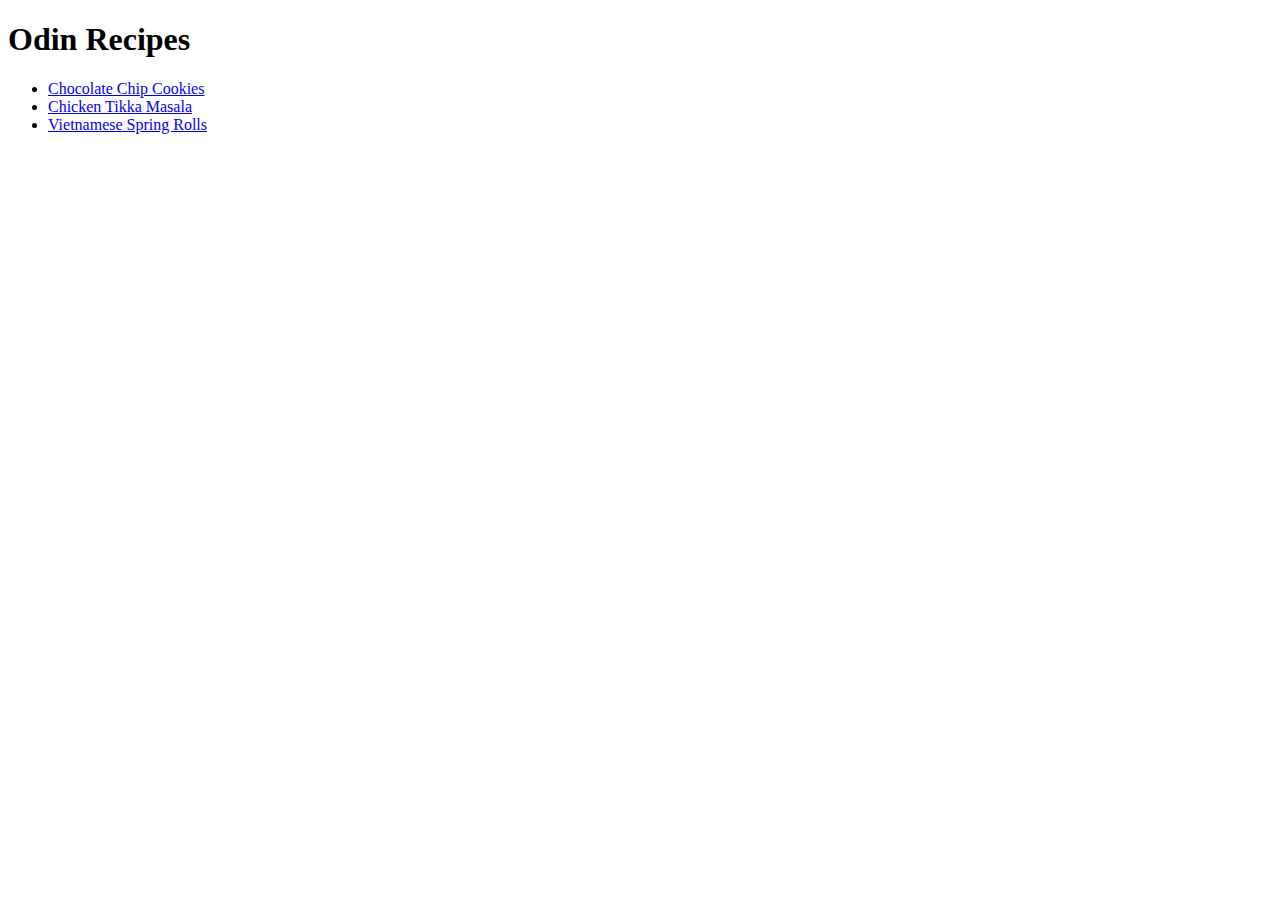
<file: index.html>
<!DOCTYPE html>
<html lang="en">
    <head>
        <meta charset="utf-8">
        <title>Odin Recipes</title>
    </head>


    
    <body>
        <h1>Odin Recipes</h1>
        <ul>
            <li><a href="recipes/chocolatechip.html">Chocolate Chip Cookies</a></li>
            <li><a href="recipes/chickenmasala.html">Chicken Tikka Masala</a></li>
            <li><a href="recipes/springroll.html">Vietnamese Spring Rolls</a></li>
        </ul>
    </body>
</html>
</file>
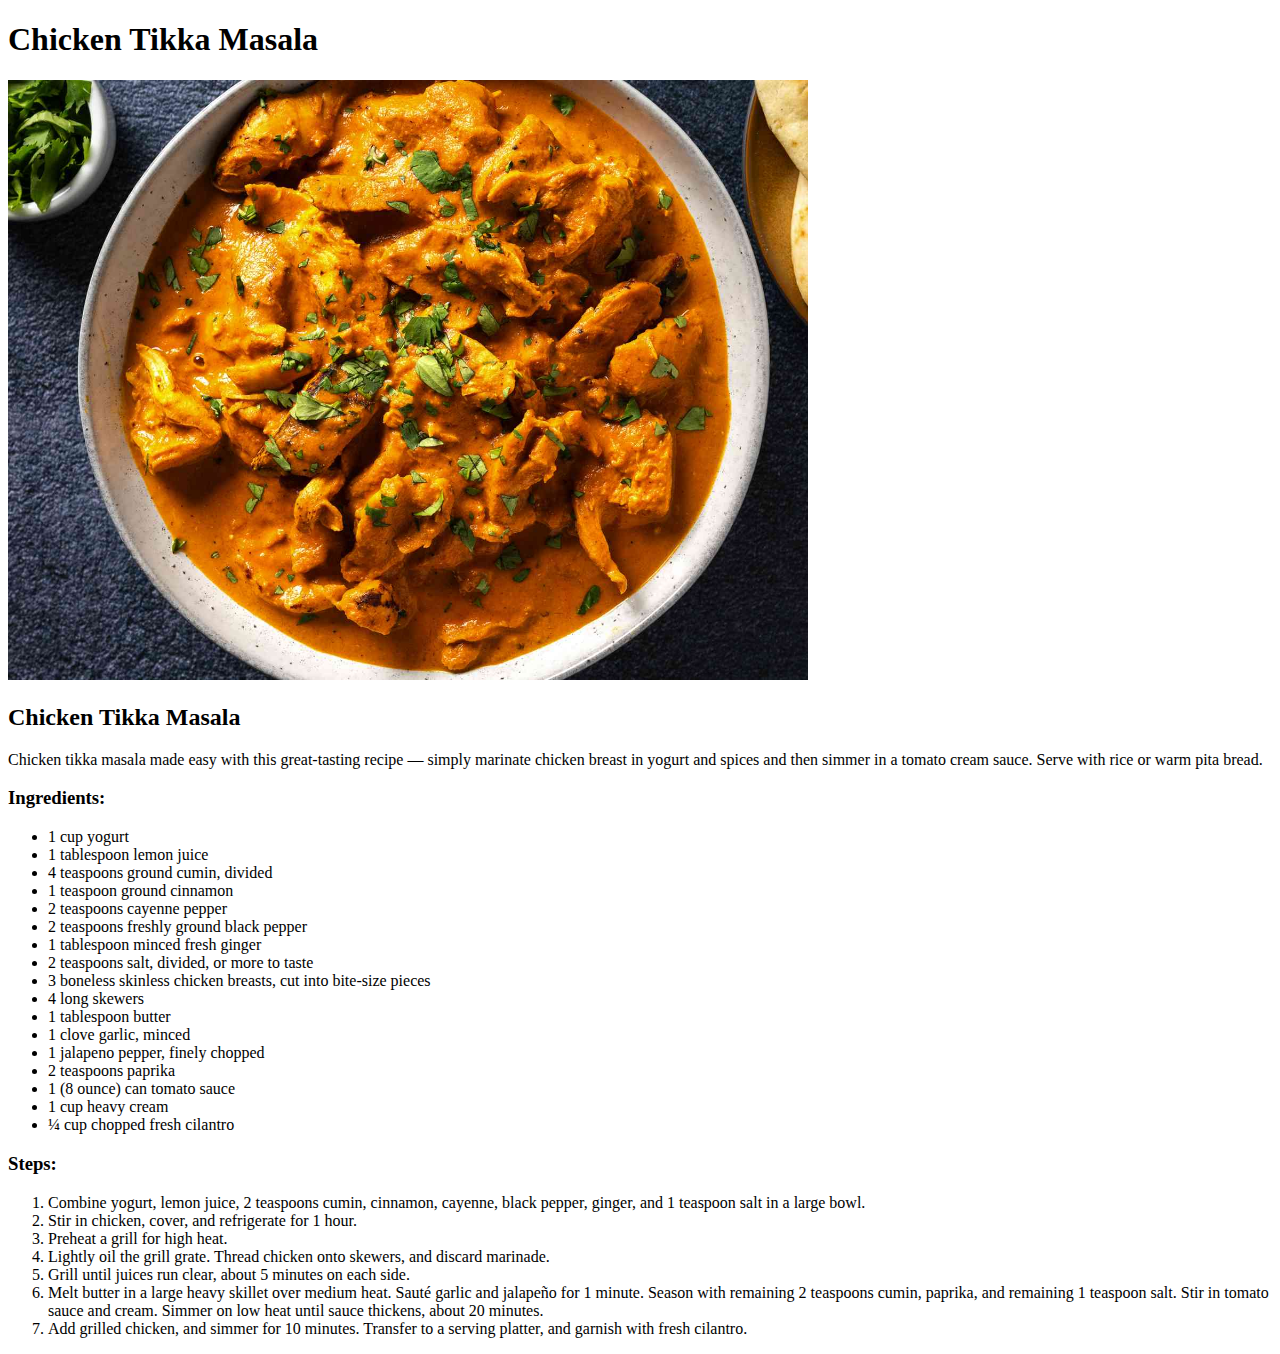
<file: recipes/chickenmasala.html>
<!DOCTYPE html>
<html lang="en">
    <head>
        <meta charset="utf-8">
        <title>Chicken Tikka Masala</title>
    </head>
    <body>
        <h1>Chicken Tikka Masala</h1>
        <img src="images/chicken-tikka-masala.jpeg" width="800">
        <h2>Chicken Tikka Masala</h2>
        <p>Chicken tikka masala made easy with this great-tasting recipe — simply marinate chicken breast in yogurt and spices and then simmer in a tomato cream sauce. Serve with rice or warm pita bread.</p>
        <h3>Ingredients:</h3>
        <ul>
            <li>1 cup yogurt</li>
            <li>1 tablespoon lemon juice</li>
            <li>    4 teaspoons ground cumin, divided</li>
            <li>    1 teaspoon ground cinnamon</li>
            <li>    2 teaspoons cayenne pepper</li>
            <li>    2 teaspoons freshly ground black pepper</li>
            <li>    1 tablespoon minced fresh ginger</li>
            <li>    2 teaspoons salt, divided, or more to taste</li>
            <li>    3 boneless skinless chicken breasts, cut into bite-size pieces</li>
            <li>    4 long skewers</li>
            <li>    1 tablespoon butter</li>
            <li>    1 clove garlic, minced</li>
            <li>    1 jalapeno pepper, finely chopped</li>
            <li>    2 teaspoons paprika</li>
            <li>    1 (8 ounce) can tomato sauce</li>
            <li>1 cup heavy cream</li>
            <li>¼ cup chopped fresh cilantro</li>
        </ul>
        <h3>Steps:</h3>
        <ol>
            <li>Combine yogurt, lemon juice, 2 teaspoons cumin, cinnamon, cayenne, black pepper, ginger, and 1 teaspoon salt in a large bowl.</li>
            <li>Stir in chicken, cover, and refrigerate for 1 hour.</li>
            <li>Preheat a grill for high heat.</li>
            <li>Lightly oil the grill grate. Thread chicken onto skewers, and discard marinade.</li>
            <li>Grill until juices run clear, about 5 minutes on each side.</li>
            <li>Melt butter in a large heavy skillet over medium heat. Sauté garlic and jalapeño for 1 minute. Season with remaining 2 teaspoons cumin, paprika, and remaining 1 teaspoon salt. Stir in tomato sauce and cream. Simmer on low heat until sauce thickens, about 20 minutes.</li>
            <li>Add grilled chicken, and simmer for 10 minutes. Transfer to a serving platter, and garnish with fresh cilantro.</li>
        </ol>
    </body>
</html>
</file>
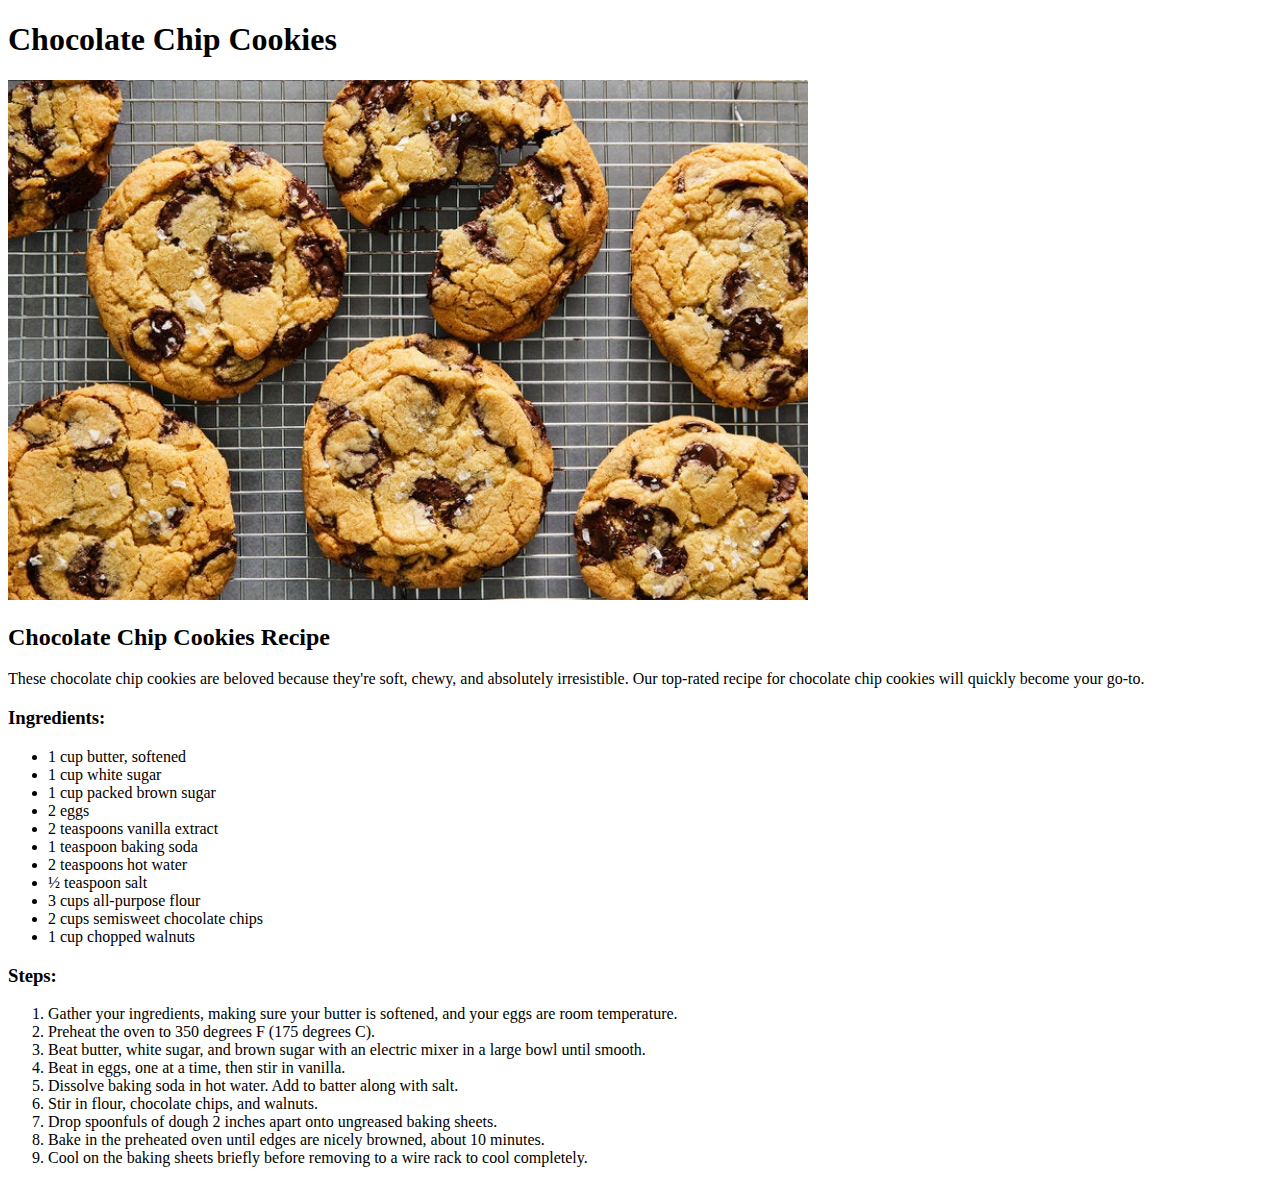
<file: recipes/chocolatechip.html>
<!DOCTYPE html>
<html lang="en">
    <head>
        <meta charset="utf-8">
        <title>Chocolate Chip Cookies</title>
    </head>
    
    <body>
        <h1>Chocolate Chip Cookies</h1>
        <img src="images/chipcookies.jpg" alt="newly baked chococlate chip cookies resting on baking tray" width="800">
        <h2>Chocolate Chip Cookies Recipe</h2>
        <p>These chocolate chip cookies are beloved because they're soft, chewy, and absolutely irresistible. Our top-rated recipe for chocolate chip cookies will quickly become your go-to.</p>
        <h3>Ingredients:</h3>
        <ul>
            <li>1 cup butter, softened</li>
            <li>1 cup white sugar</li>
            <li>1 cup packed brown sugar</li>
            <li>2 eggs</li>
            <li>2 teaspoons vanilla extract</li>
            <li>1 teaspoon baking soda</li> 
            <li>2 teaspoons hot water</li>   
            <li> ½ teaspoon salt</li>
            <li>3 cups all-purpose flour</li>
            <li>2 cups semisweet chocolate chips</li>
            <li>1 cup chopped walnuts</li>
        </ul>
        <h3>Steps:</h3>
        <ol>
            <li>Gather your ingredients, making sure your butter is softened, and your eggs are room temperature.</li>
            <li>Preheat the oven to 350 degrees F (175 degrees C).</li>
            <li>Beat butter, white sugar, and brown sugar with an electric mixer in a large bowl until smooth.</li>
            <li>Beat in eggs, one at a time, then stir in vanilla.</li>
            <li>Dissolve baking soda in hot water. Add to batter along with salt.</li>
            <li>Stir in flour, chocolate chips, and walnuts.</li>
            <li>Drop spoonfuls of dough 2 inches apart onto ungreased baking sheets.</li>
            <li>Bake in the preheated oven until edges are nicely browned, about 10 minutes.</li>
            <li>Cool on the baking sheets briefly before removing to a wire rack to cool completely.</li>
        </ol>
    </body>
</html>
</file>
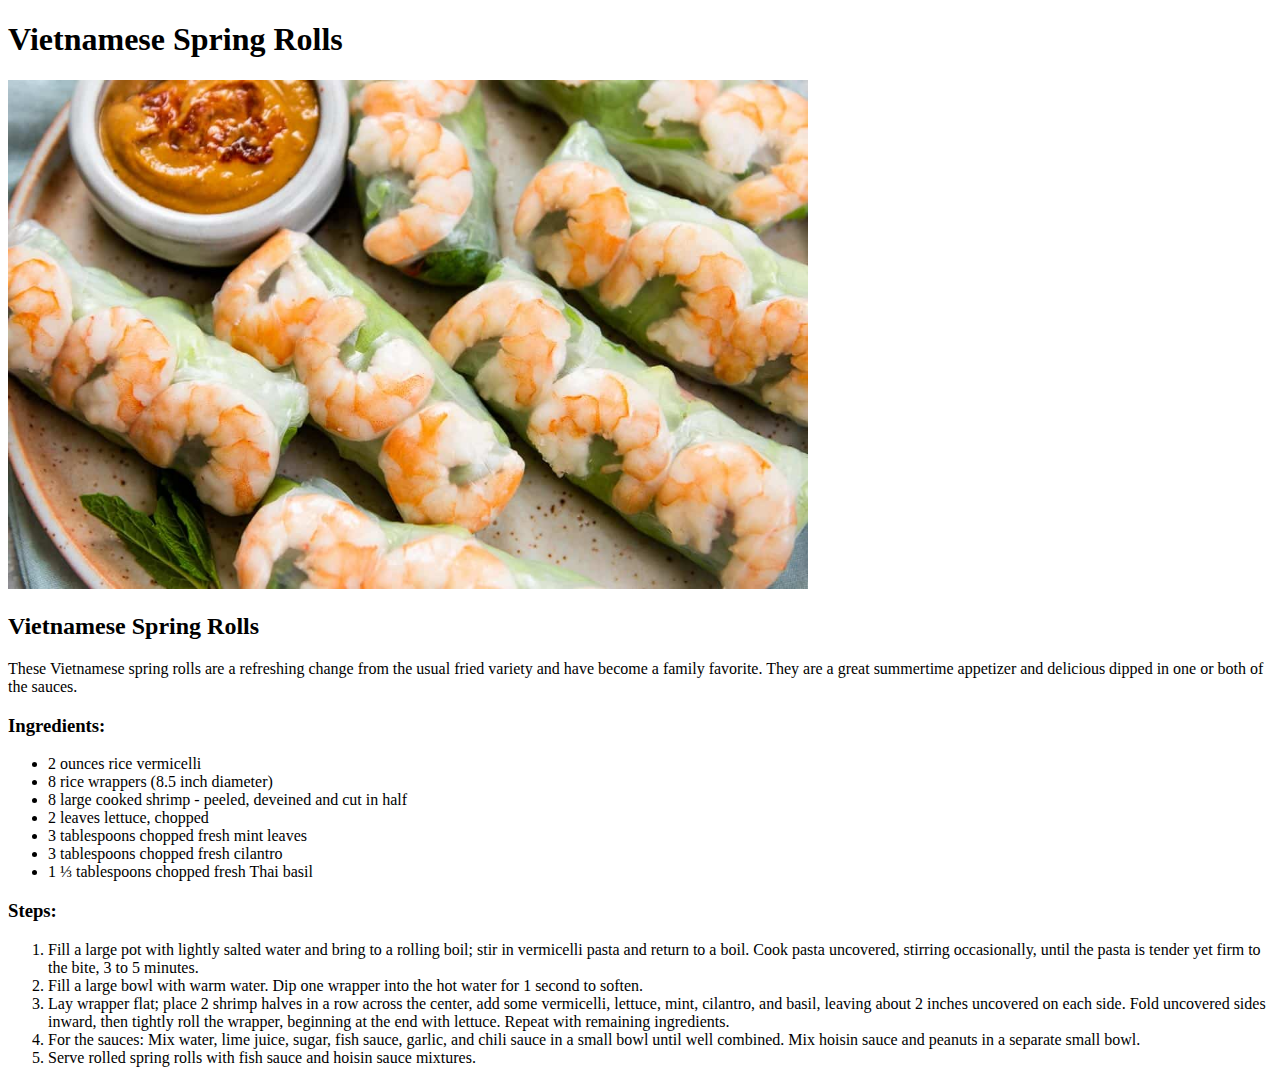
<file: recipes/springroll.html>
<!DOCTYPE html>
<html lang="en">
    <head>
        <meta charset="utf-8">
        <title>Vietnamese Spring Rolls</title>
    </head>
    
    <body>
        <h1>Vietnamese Spring Rolls</h1>
        <img src="images/springroll.jpg" width="800">
        <h2>Vietnamese Spring Rolls</h2>
        <p>These Vietnamese spring rolls are a refreshing change from the usual fried variety and have become a family favorite. They are a great summertime appetizer and delicious dipped in one or both of the sauces.</p>
        <h3>Ingredients:</h3>
        <ul>
            <li>2 ounces rice vermicelli</li>

            <li>8 rice wrappers (8.5 inch diameter)</li>
                
            <li>8 large cooked shrimp - peeled, deveined and cut in half</li>
                
            <li>2 leaves lettuce, chopped</li>
                
            <li>3 tablespoons chopped fresh mint leaves</li>
                
            <li>3 tablespoons chopped fresh cilantro</li>
                
            <li>1 ⅓ tablespoons chopped fresh Thai basil</li>
        </ul>
        <h3>Steps:</h3>
        <ol>
            <li>Fill a large pot with lightly salted water and bring to a rolling boil; stir in vermicelli pasta and return to a boil. Cook pasta uncovered, stirring occasionally, until the pasta is tender yet firm to the bite, 3 to 5 minutes.</li>
            <li>Fill a large bowl with warm water. Dip one wrapper into the hot water for 1 second to soften.</li>
            <li>Lay wrapper flat; place 2 shrimp halves in a row across the center, add some vermicelli, lettuce, mint, cilantro, and basil, leaving about 2 inches uncovered on each side. Fold uncovered sides inward, then tightly roll the wrapper, beginning at the end with lettuce. Repeat with remaining ingredients.</li>
            <li>For the sauces: Mix water, lime juice, sugar, fish sauce, garlic, and chili sauce in a small bowl until well combined. Mix hoisin sauce and peanuts in a separate small bowl.</li>
            <li>Serve rolled spring rolls with fish sauce and hoisin sauce mixtures.</li>
        </ol>
    </body>
</html>
</file>
